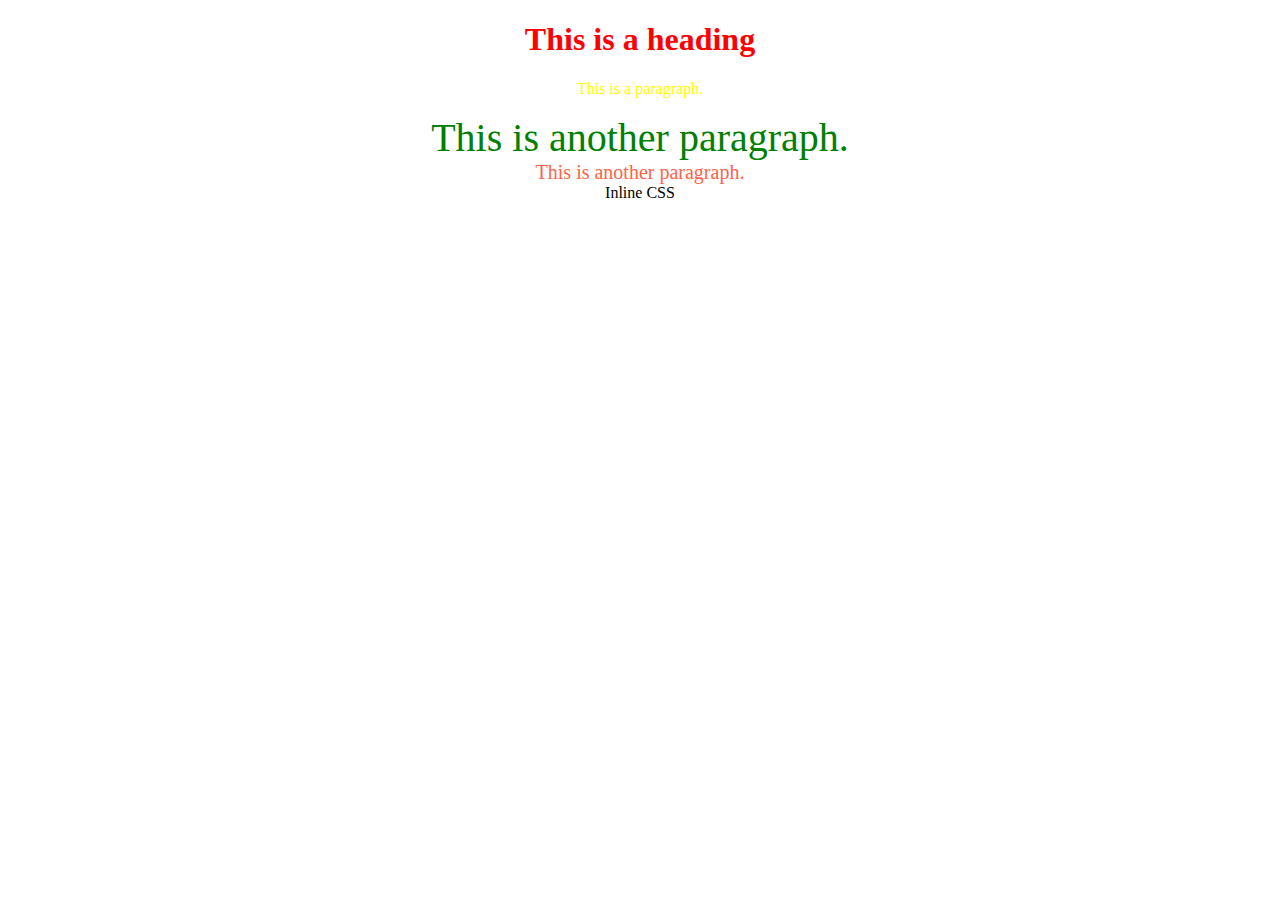
<file: basic/css/index.html>
<!DOCTYPE html>
<html lang="en">
  <head>
    <meta charset="UTF-8" />
    <meta name="viewport" content="width=device-width, initial-scale=1.0" />
    <link rel="stylesheet" href="style.css" />

    <title>Document</title>
  </head>

  <body>
    <h1>This is a heading</h1>
    <p>This is a paragraph.</p>
    <div id="paragraph">This is another paragraph.</div>
    <div id="paragraph2">This is another paragraph.</div>
    <div>Inline CSS</div>
  </body>
</html>
</file>
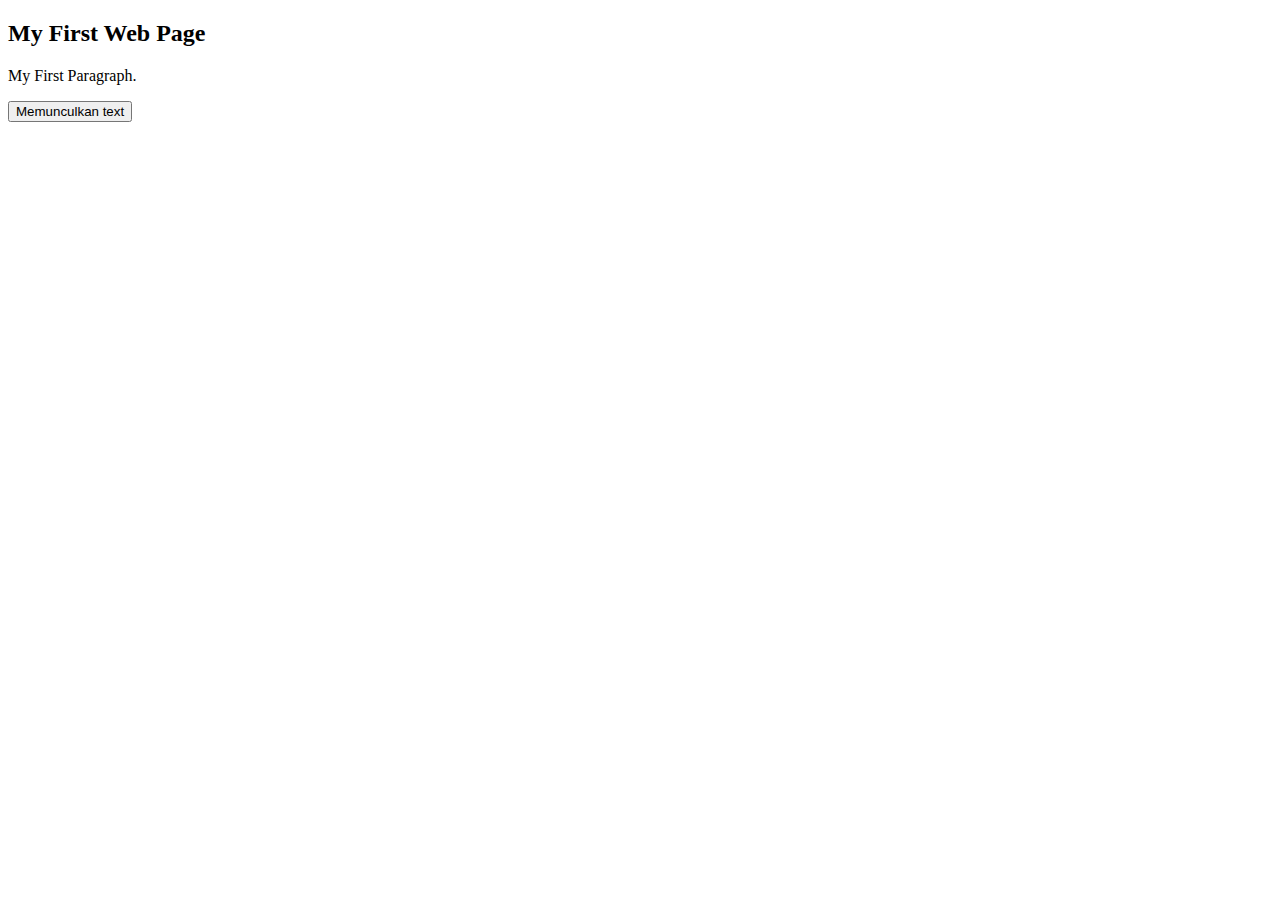
<file: basic/javascript/index.html>
<!DOCTYPE html>
<html>
  <head>
    <title>Document Write Example</title>
  </head>
  <body>
    <h2>My First Web Page</h2>
    <p>My First Paragraph.</p>

    <p id="demo"></p>

    <button id="submit">Memunculkan text</button>

    <script>
      const demo = document.getElementById("demo");
      const submit = document.getElementById("submit");

      submit.addEventListener("click", () => {
        demo.innerHTML = "Hai aku muncul";
        document.body.style.backgroundColor = "red";
        document.body.style.fontSize = "60px";
      });
    </script>
  </body>
</html>
</file>
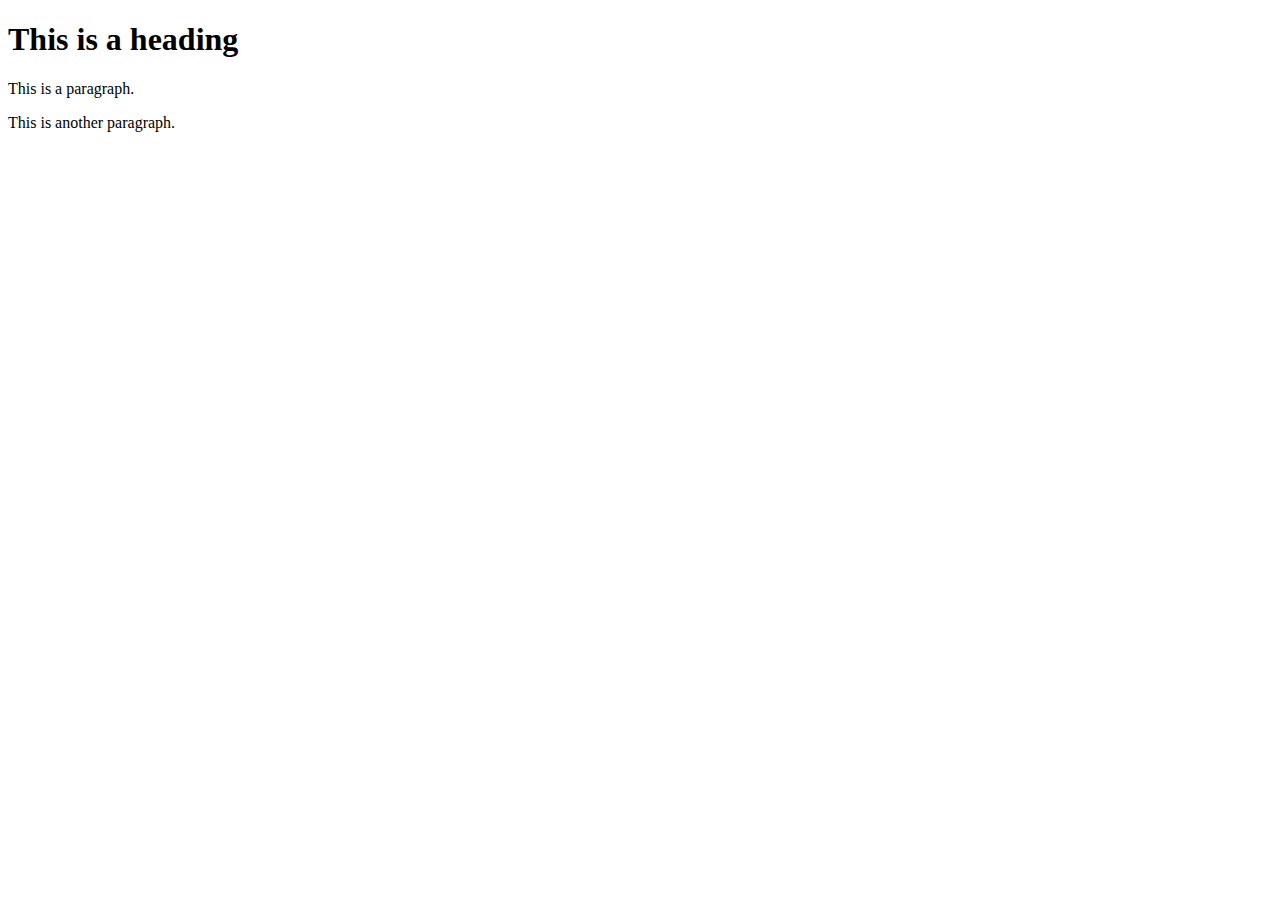
<file: basic/html/introduction.html>
<!DOCTYPE html>
<html>
  <head>
    <title>Page title</title>
  </head>
  <body>
    <h1>This is a heading</h1>
    <p>This is a paragraph.</p>
    <p>This is another paragraph.</p>
  </body>
</html>
</file>
<file: basic/css/style.css>
h1 {
  color: red;
}

p {
  color: yellow;
}

#paragraph2 {
  color: tomato;
  font-size: 20px;
}

* {
  text-align: center;
}

#paragraph {
  font-size: 40px;
  color: green;
}
</file>
